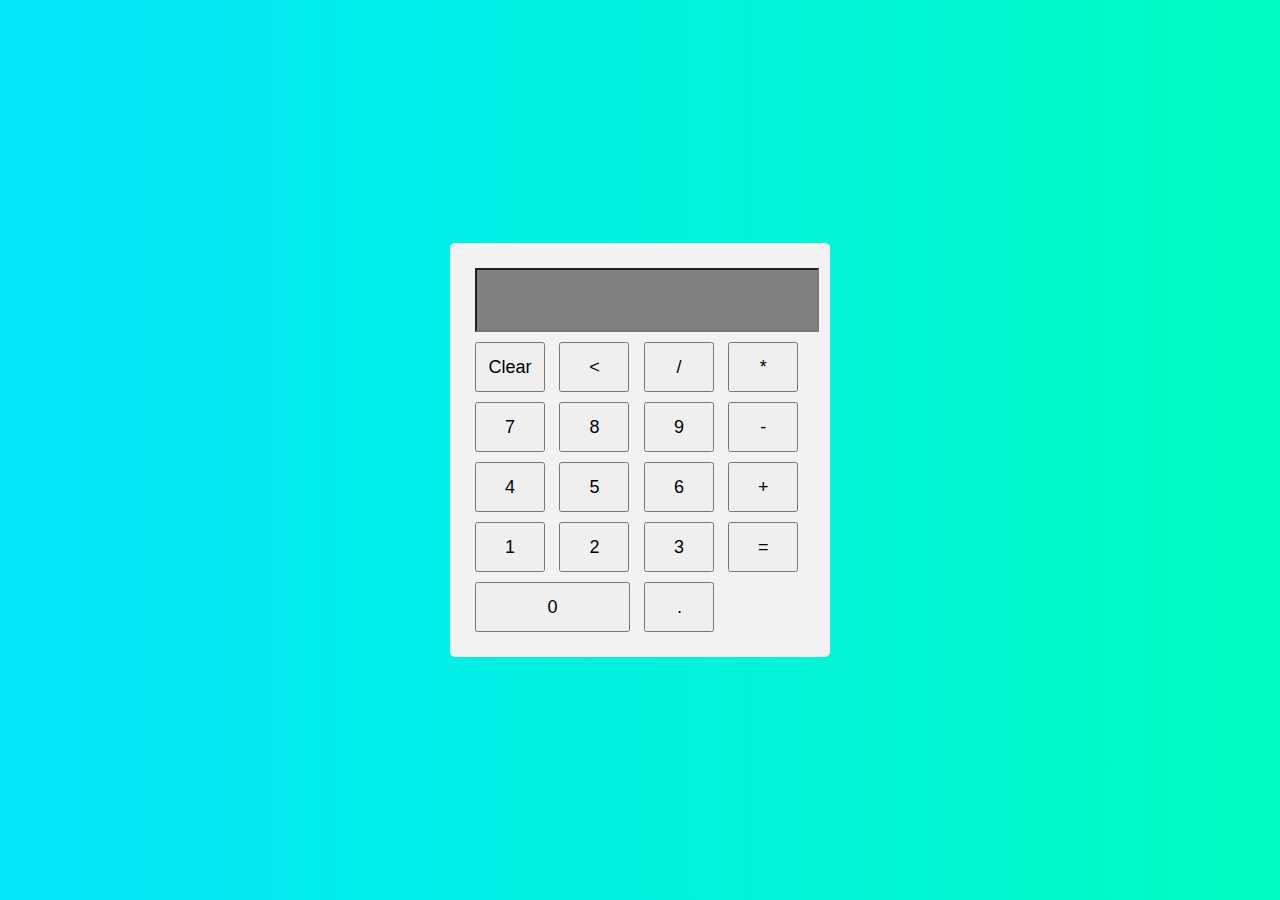
<file: S3 Technical/index.html>
<!DOCTYPE html>
<html lang="en">
<head>
  <meta charset="UTF-8">
  <meta name="viewport" content="width=device-width, initial-scale=1.0">
  <title>Calculator</title>
  <link rel="stylesheet" href="style.css">
  <script src="script.js"></script>
</head>
<body>

<div class="calculator">
  <input type="text" id="display" readonly>
  
  <input type="button" value="Clear" onclick="clearDisplay()">
  <input type="button" value="<">
  <input type="button" value="/" onclick="addToDisplay('/')">
  <input type="button" value="*" onclick="addToDisplay('*')">

  <input type="button" value="7" onclick="addToDisplay('7')">
  <input type="button" value="8" onclick="addToDisplay('8')">
  <input type="button" value="9" onclick="addToDisplay('9')"> 
  <input type="button" value="-" onclick="addToDisplay('-')">
  <br>

  <input type="button" value="4" onclick="addToDisplay('4')">
  <input type="button" value="5" onclick="addToDisplay('5')">
  <input type="button" value="6" onclick="addToDisplay('6')"> 
  <input type="button" value="+" onclick="addToDisplay('+')">
  <br>

  <input type="button" value="1" onclick="addToDisplay('1')">
  <input type="button" value="2" onclick="addToDisplay('2')">
  <input type="button" value="3" onclick="addToDisplay('3')"> 
  <input type="button" value="=" onclick="calculate()">
  <br>

  <input type="button" value="0" onclick="addToDisplay('0')"> 
  <input type="button" value="." onclick="addToDisplay('.')">

  
  
</div>

</body>
</html>
</file>
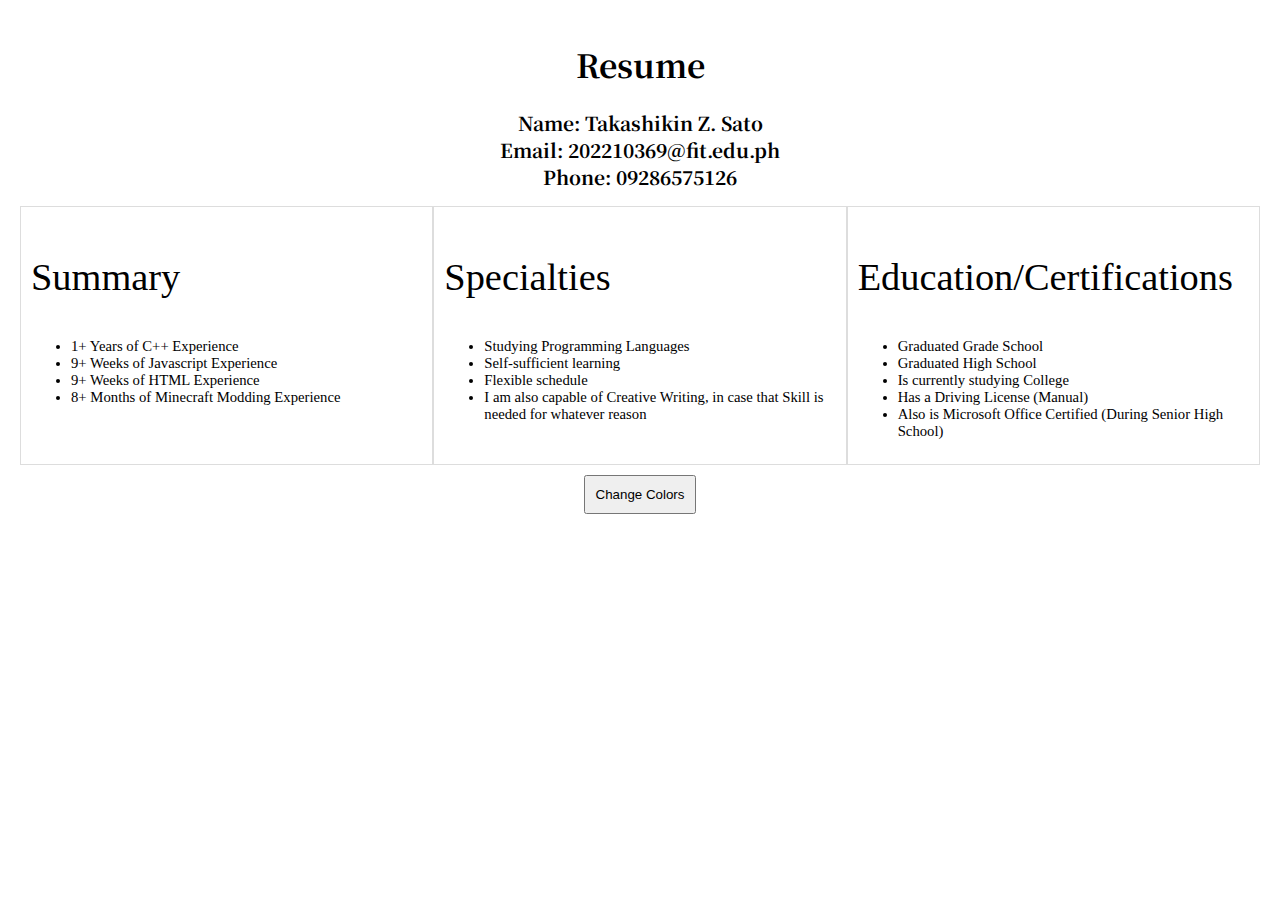
<file: S1 Technical/resume.html>
<!DOCTYPE html>
<html lang="en">
<head>

	<link rel="stylesheet" href="style.css">
	<link rel="preconnect" href="https://fonts.googleapis.com">
	<link rel="preconnect" href="https://fonts.gstatic.com" crossorigin>
	<link href="https://fonts.googleapis.com/css2?family=Lily+Script+One&family=Noto+Serif+JP&family=Ubuntu:wght@300&display=swap" rel="stylesheet">

    <title>Melusine is the cutest!</title>
	<link type="text/css" rel="stylesheet" href="style.css" >
	<script type="text/javascript" src="change.js"></script>

</head>

<body>

    <div class="main-section">
		<center>
		<h1 style = "font-size:2.5vw; font-family: 'Noto Serif JP', serif"> Resume </h1>
		</h1>

		<h2 style = "font-size:1.5vw; font-family: 'Noto Serif JP', serif">
			Name: Takashikin Z. Sato </br>
			Email: 202210369@fit.edu.ph </br>
			Phone: 09286575126 </br>
		</h2>
		</center>
	
		<div class="container">
		<div class="column">
			<p style="font-size:3vw"> Summary </p>
			<ul>
				<li> 1+ Years of C++ Experience </li>
				<li> 9+ Weeks of Javascript Experience </li>
				<li> 9+ Weeks of HTML Experience </li>
				<li> 8+ Months of Minecraft Modding Experience </li>
			</ul>
		</div>
		
		<div class="column">
			<p style="font-size:3vw"> Specialties </p>
			<ul>
				<li> Studying Programming Languages </li>
				<li> Self-sufficient learning </li>
				<li> Flexible schedule </li>
				<li> I am also capable of Creative Writing, in case that Skill is needed for whatever reason </li>
			</ul>
		</div>
		
		<div class="column">
			<p style="font-size:3vw"> Education/Certifications </p>
			<ul>
				<li> Graduated Grade School </li>
				<li> Graduated High School </li>
				<li> Is currently studying College </li>
				<li> Has a Driving License (Manual) </li>
				<li> Also is Microsoft Office Certified (During Senior High School) </li>
				
				
			</ul>
		</div>
		
		</div>

		<center>
		<button id="colorChangeButton" onclick="changeColors()">Change Colors</button>
		</center>

		</br>
		</br>
		</br>
		</br>
		</br>
		</br>
	
	</div>

</body>
</html>
</file>
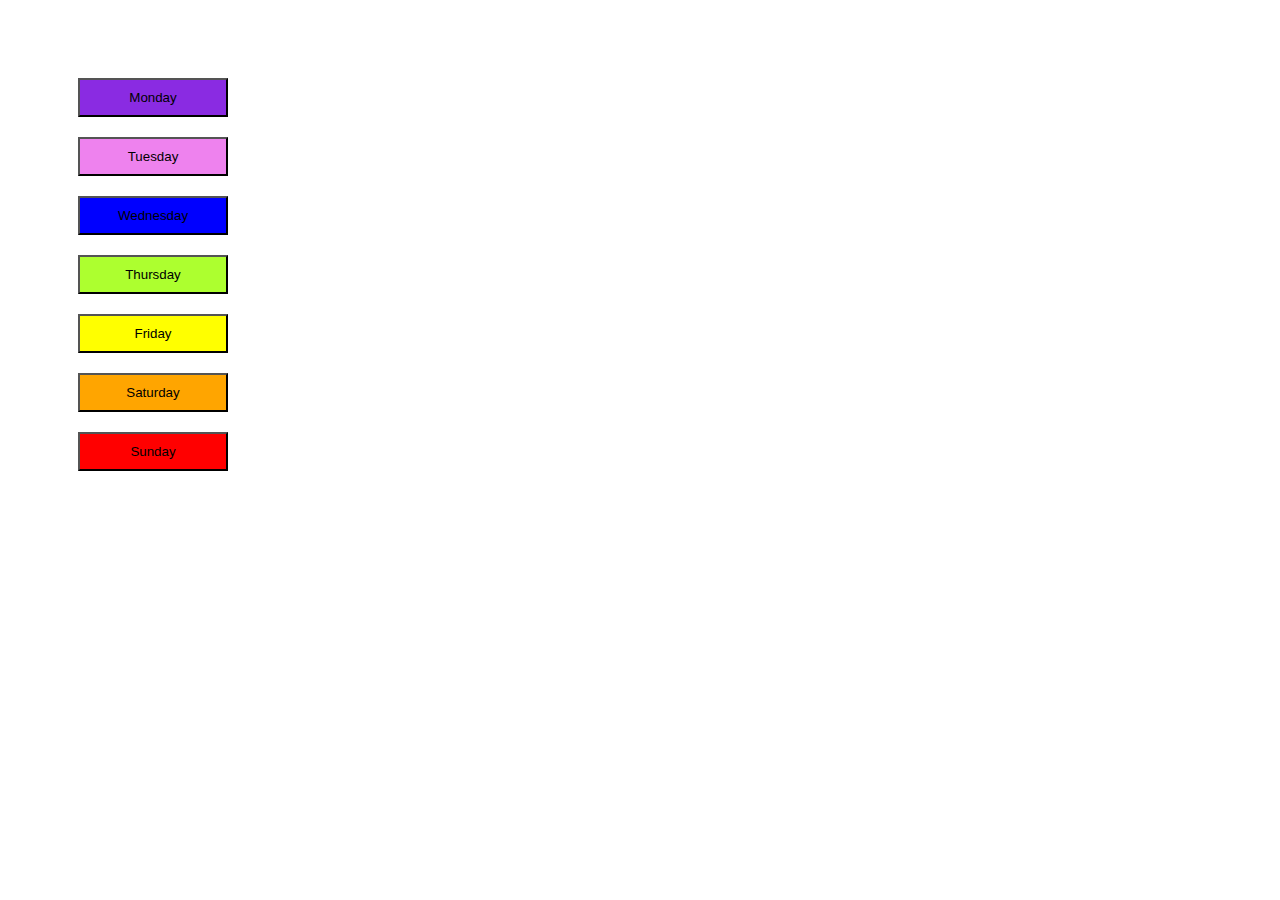
<file: S2 Technical/resume.html>
<!DOCTYPE html> 
<html lang="en"> 
<head>     
  <meta charset="UTF-8">     
  <meta http-equiv="X-UA-Compatible" content="IE=edge">     
  <meta name="viewport" content="width=device-width, initial-scale=1.0">     
  <title>Module 3</title>     
  <link rel="stylesheet" href="style.css">
  <script src="script.js"></script>

</head> 

<body> 
  <div class="container">        
    <div class="weeks-cont">             
      <button onclick="change('blueviolet')" style="background-color: blueviolet;">Monday</button>             
      <button onclick="change('violet')" style="background-color: violet;">Tuesday</button>             
      <button onclick="change('blue')" style="background-color: blue;">Wednesday</button>             
      <button onclick="change('greenyellow')" style="background-color: greenyellow;">Thursday</button>             
      <button onclick="change('yellow')" style="background-color: yellow;">Friday</button>             
      <button onclick="change('orange')" style="background-color: orange;">Saturday</button>             
      <button onclick="change('red')" style="background-color: red;">Sunday</button>         
    </div>         
    
    <div class="box-cont" id="box-cont">         

    </div>     
  </div> 
</body> 

</html>
</file>
<file: S3 Technical/style.css>
body {
        font-family: Arial, sans-serif;
        background: linear-gradient(to right, #03e7fc, #03fcc2);
        height: 100vh;
        margin: 0;
        display: flex;
        justify-content: center;
        align-items: center;
      }
    .calculator {
      width: 340px;
      background-color: #f2f2f2;
      border-radius: 5px;
      padding: 20px;
      margin: 0 auto;
    }
    .calculator input[type="button"] {
      width: 70px;
      height: 50px;
      margin: 5px;
      font-size: 18px;
    }
    .calculator input[type="text"] {
      width: calc(100% - 10px);
      background-color: gray;
      height: 50px;
      margin: 5px;
      font-size: 24px;
      padding: 5px;
      color: white;
    }

    
    .calculator input[value="0"] {
        width: 155px;
      }
</file>
<file: S1 Technical/style.css>
body {
    font-family: 'Ubuntu', sans-serif;
    font-size: 1.15vw;
    margin: 0;
    padding: 0;
    transition: background-color 0.5s
}
header {
    background-color: #707070;
    color: #fff;
    padding: 10px 0;
}


.main-section {
    font-family: Garamond, serif;
    padding: 20px;
}

.container {
    display: flex;
    justify-content: space-between;
}

.column {
    flex: 1;
    border: 1px solid #ddd;
    padding: 10px;
    box-sizing: border-box;
}

#colorChangeButton {
    padding: 10px;
    margin: 10px 0;
    cursor: pointer;
}
</file>
<file: S2 Technical/style.css>
* {
  box-sizing: border-box;
}         
.weeks-cont, .box-cont {
  float: left;             
  width: 50%;             
  padding: 10px;             
  height: 300px;             
  padding: 50px;             
  top: 10%;
}         

.box-cont {
  height: 350px;             
  width: 350px;             
  border: 10px solid white;             
  margin-top: 80px;
}         

.container::after { 
  content: "";             
  display: table;             
  clear: both;
}         

button {
  display: block;             
  padding: 10px;             
  width: 150px;             
  margin: 20px;
}         

button:hover {             
  padding: 20px;             
  width: 170px;             
  transition: 0.5s;         
}

@keyframes fall {
  0% { transform: translateY(-100%); }
  100% { transform: translateY(0); }
}

.falling-animation {
  animation: fall 1s ease forwards;
}
</file>
